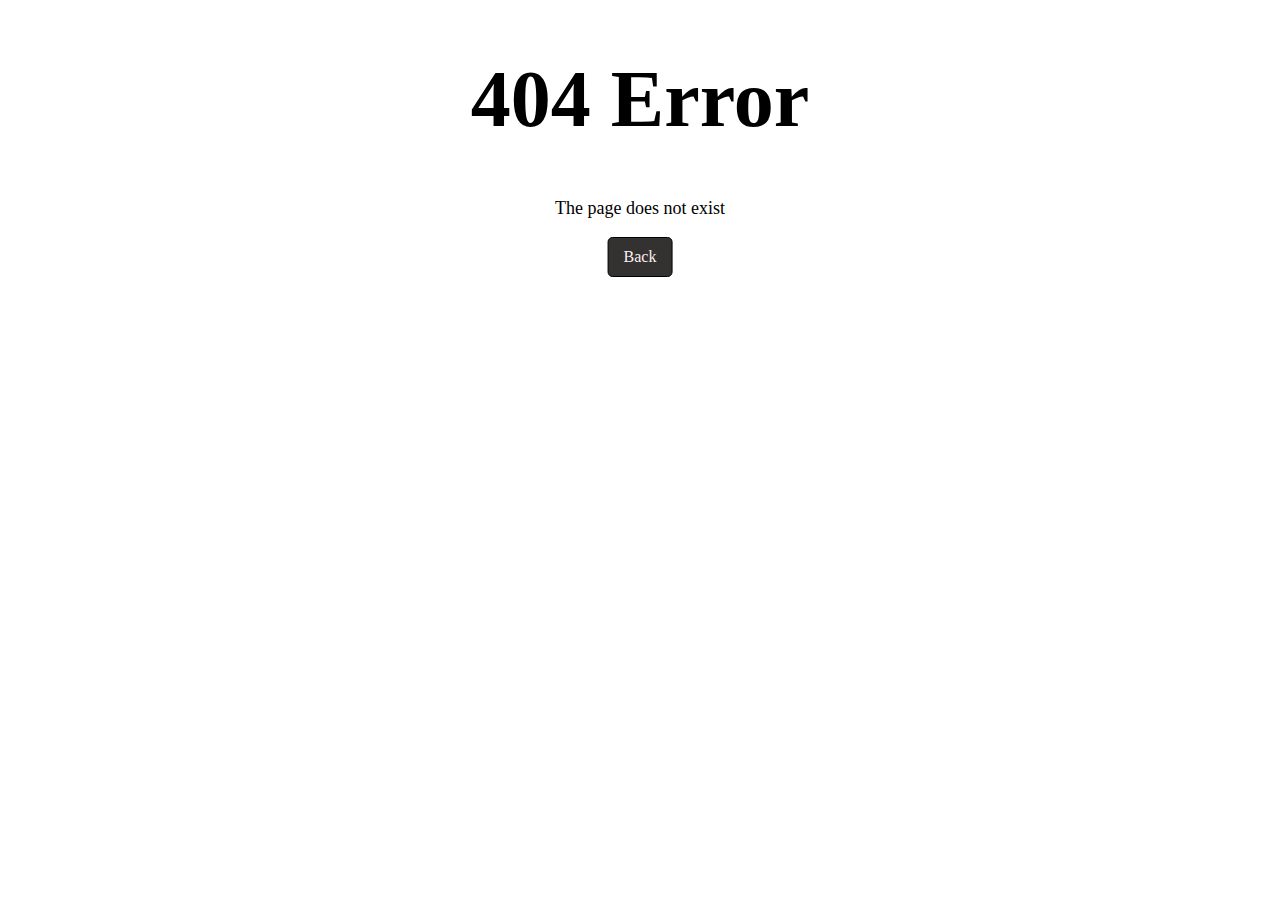
<file: index.html>
<!doctype html>

<html lang=en >
<head>
<title>Abiel page</title>
<link rel="stylesheet" href="style.css" type="text/css">
</head>

<body>

<header>
    <h1> 404 Error</h1>
</header>


<main>
     <p>
        The page does not exist
     </p>

     <a  href="https://abielkiflu.github.io/markdown-to-html/" > Back </a> 


</main>


 

</body>



</html>
</file>
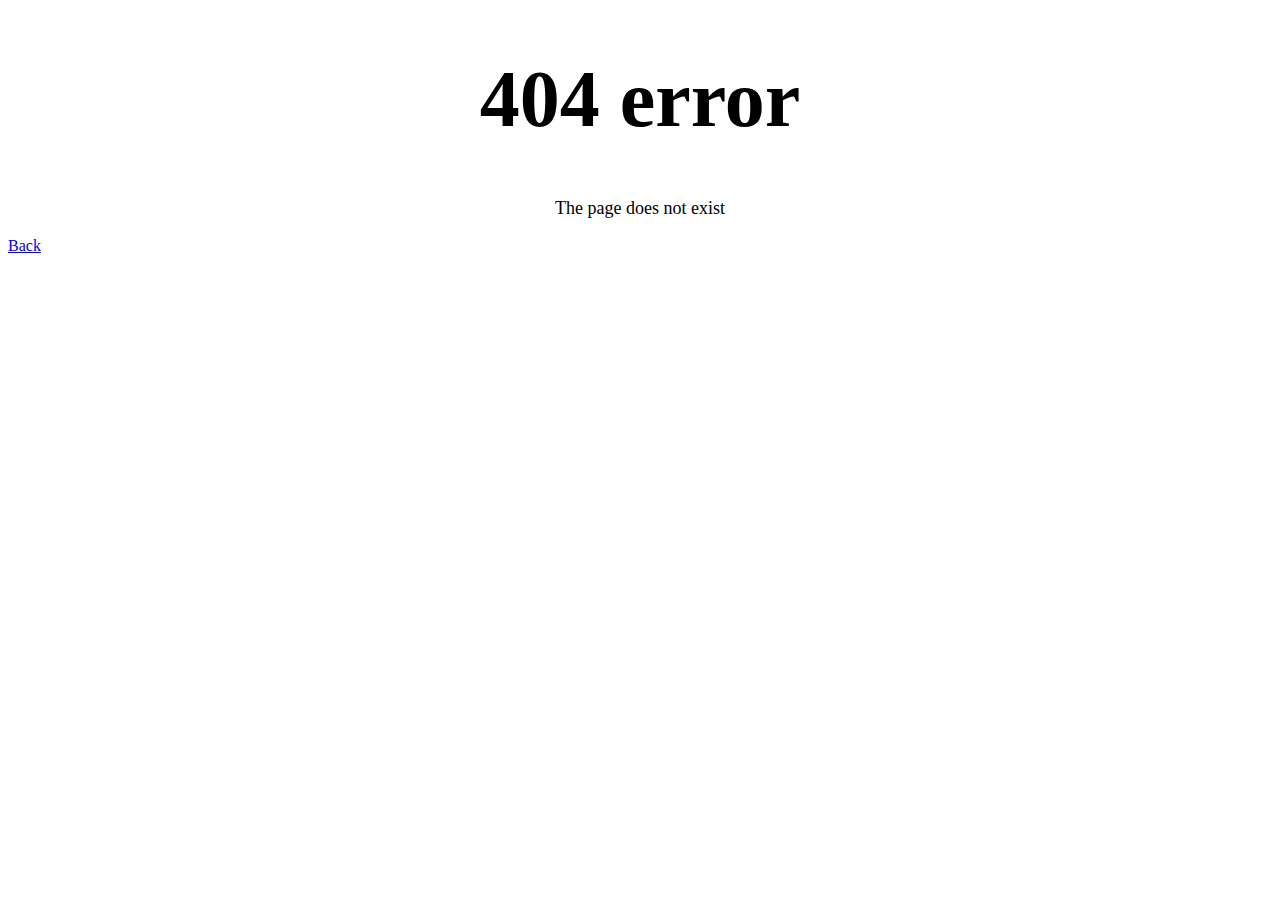
<file: 404_page.html>
<!doctype html>

<html lang=en >
<head>
<title>Abiel page</title>
<link rel="stylesheet" href="style.css" type="text/css">
</head>

<body>

<header><h1> 404 error</h1></header>
<main>
     <p>
        The page does not exist
     </p>
   
    </main>

<footer> 
    <a  href="https://abielkiflu.github.io/markdown-to-html/" > <p> Back </p></a> 
    
</footer>

</body>



</html>
</file>
<file: style.css>
header h1 {
    font-size:80px;
    text-align: center;
    position: relative;
     }

 main {
     position: relative;
 }
 
 
main a{
    text-decoration:none;
    background-color: rgb(51, 50, 48);
    color: rgb(250, 241, 241);
    padding: 10px 15px;
    border-radius: 5px;
    font-size: 16px;
    position:absolute;
    left: 50%;
    transform: translate(-50%);
    border: 1px solid black;
    
}

main a:hover {
    background-color: rgb(82, 81, 79);  
}
 

main p{
    font-size:18px;
    text-align: center;
}
</file>
